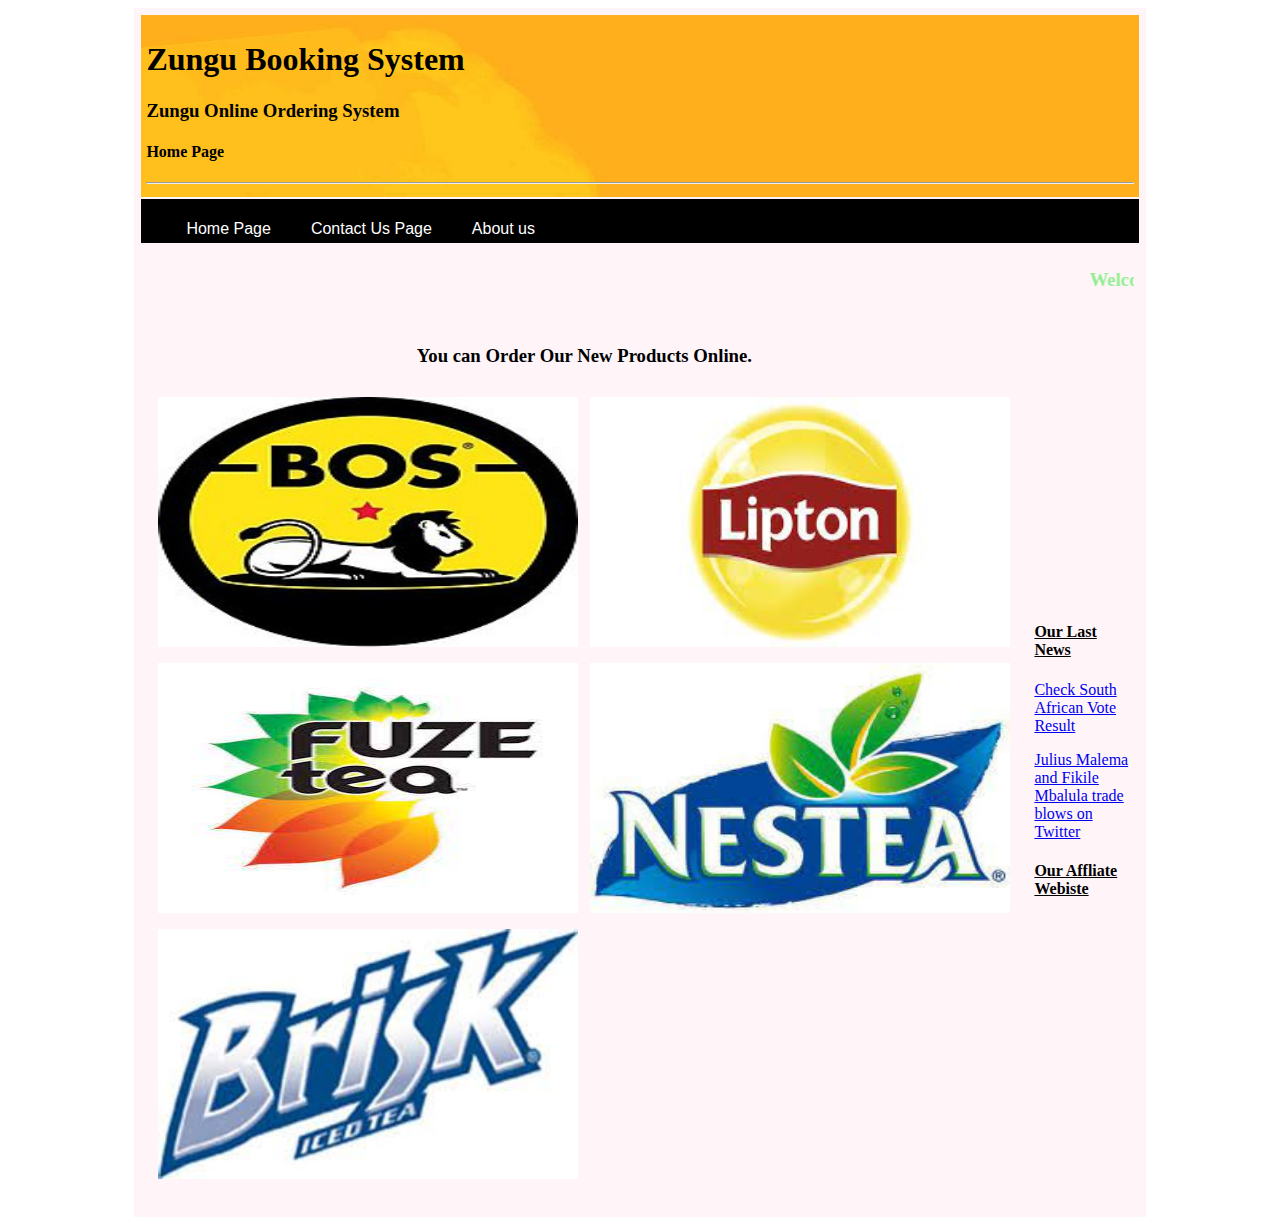
<file: index.html>
<!DOCTYPE html>
<html>
	<head>
		<title>Zungu Online Booking System</title>
	</head>
	<style>
		#container{
			width: 80%;
			margin-left: auto;
			margin-right: auto;
		}
		#ruler{
			color: gold;
		}
		table{
			width: 100%;
			background-color: #fff5f9;
			padding: 5px;
		}
		table td{
			padding: 5px;
		}
		ul li a{
			text-decoration: none;
			font-family: arial;
			color: white;
		}
		ul {
			list-style: none;
		}
		ul li{
			float: left;
			margin-right: 40px;
		}
		ul li a:hover{
			color: green;
		}
		marquee{
			color: lightgreen;
		}
		#titleImage{
			background-image: url("title_wallpaper.jpg");
		}
		#menu{
			background-color: #000;
		}
	</style>
	<body>
	
		<div id="container">
			<table border="0">
				<tr id="titleImage">
					<td colspan="2">
						<h1>Zungu Booking System </h1>
						<h3>Zungu Online Ordering System</h3>
						<h4>Home Page</h4>
						<center><hr id="ruler"></center>
					</td>
				</tr>
				<tr id="menu">
					<td colspan="2">
						<ul>
<li><a href="index.html">Home Page</a></li>
<li><a href="contact.html">Contact Us Page</a></li>  
<li><a href="about.html">About us</a></li>
</ul>
</td>
</tr>
				<tr>
					<td colspan="2">
                        <marquee><h3>Welcome to our Online Ordering System </h3></marquee>
					</td>
				</tr>
				
				<tr>
					<td width="70%">
						<center><h3>You can Order Our New Products Online.</h3></center>
						
                        
						<table>
							<tr>
								<td>
									<a href ="bos.html"><img src="images/Bosicetealogo.jpg"/height="250"/width="420"></a>
								</td>
								<td>
									<a href="lipton.html"><img src="images/download%20(1).jpg"/height="250"/width="420"></a>
								</td>
								
							</tr>
							<tr>
								<td>
									<a href="fuze.html"><img src="images/download%20(2).jpg"/height="250"/width="420"></a>
								</td>
								<td>
									<a href="nestea.html"><img src="images/title_wallpaper.jpg"/height="250"/width="420"></a>
								</td>
							</tr>
							<tr>
								<td>
									<a href="brisk.html"><img src="images/download.jpg"/height="250"/width="420"></a>
								</td>
								
						</table>
					</td>
					<td width="30%">
						<h4><u>Our Last News</u></h4>
						<p><a href="#">Check South African Vote Result</a></p>
						<p><a href="#">Julius Malema and Fikile Mbalula trade blows on Twitter</a></p>
						<h4><u>Our Affliate Webiste</u></h4>
					</td>
				</tr>
			<table>
		
	<body>
                </body></table></table></div></body></html>
</file>
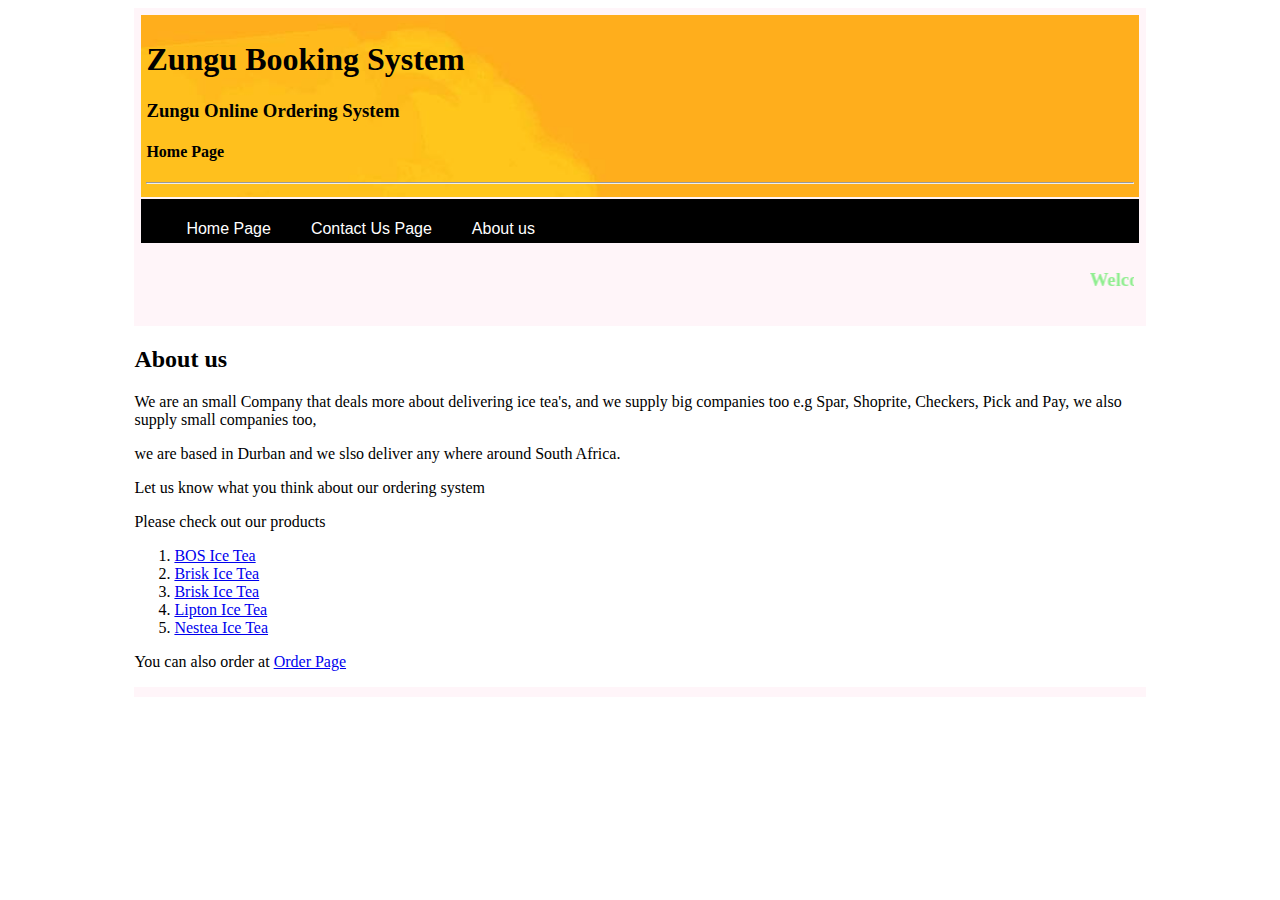
<file: about.html>
<!DOCTYPE html>
<html>
	<head>
		<title>Zungu Booking System</title>
	</head>
	<style>
		#container{
			width: 80%;
			margin-left: auto;
			margin-right: auto;
		}
		#ruler{
			color: gold;
		}
		table{
			width: 100%;
			background-color: #fff5f9;
			padding: 5px;
		}
		table td{
			padding: 5px;
		}
		ul li a{
			text-decoration: none;
			font-family: arial;
			color: white;
		}
		ul {
			list-style: none;
		}
		ul li{
			float: left;
			margin-right: 40px;
		}
		ul li a:hover{
			color: green;
		}
		marquee{
			color: lightgreen;
		}
		#titleImage{
			background-image: url("title_wallpaper.jpg");
		}
		#menu{
			background-color: #000;
		}
	</style>
	<body>
	
		<div id="container">
			<table border="0">
				<tr id="titleImage">
					<td colspan="2">
						<h1>Zungu Booking System </h1>
						<h3>Zungu Online Ordering System</h3>
						<h4>Home Page</h4>
						<center><hr id="ruler"></center>
					</td>
				</tr>
				<tr id="menu">
					<td colspan="2">
						<ul>
<li><a href="index.html">Home Page</a></li>
<li><a href="contact.html">Contact Us Page</a></li>  
<li><a href="about.html">About us</a></li>
</ul>
</td>
</tr>
<tr>
					<td colspan="2">
                        <marquee><h3>Welcome to our Online Ordering System </h3></marquee>
					</td>
				</tr>
				
	<table>
        
<body>
    <h2>About us</h2>
    <p>We are an small Company that deals more about delivering ice tea's, and we supply big companies too e.g Spar, Shoprite, Checkers, Pick and Pay, we also supply small companies too,<br/></p><p> we are  based in Durban and we slso deliver any where around South Africa.</p>
    <p>Let us know what you think about our ordering system</p>
    <p>Please check out our products</p>
        <ol>
            <li><a href="bos.html">BOS Ice Tea</a></li>
            <li><a href="brisk.html">Brisk Ice Tea</a></li>
            <li><a href="brisk.html">Brisk Ice Tea</a></li>
            <li><a href="lipton.html">Lipton Ice Tea</a></li>
            <li><a href="nestea.html">Nestea Ice Tea</a></li>
    </ol>
    <p>You can also order at <a href="order.html">Order Page</a></p>

        </body></table></table></div></body>
</html>
</file>
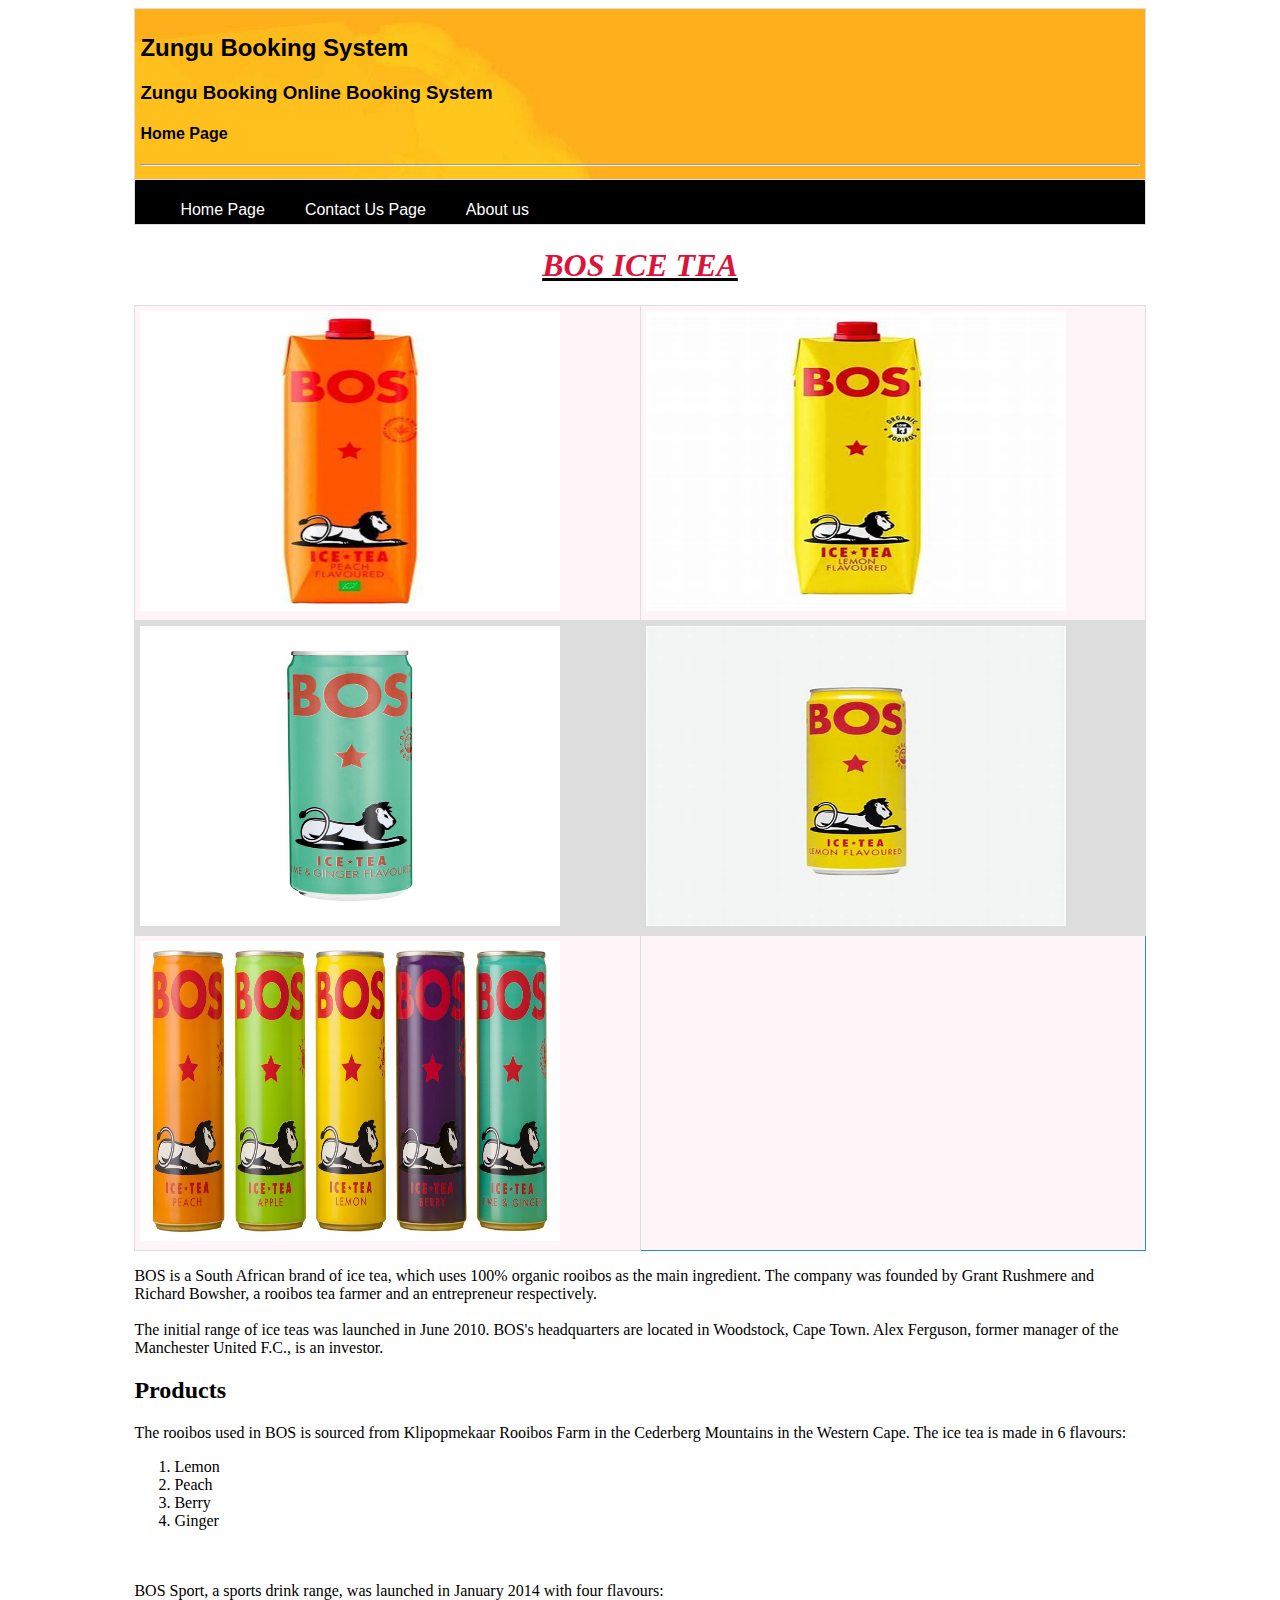
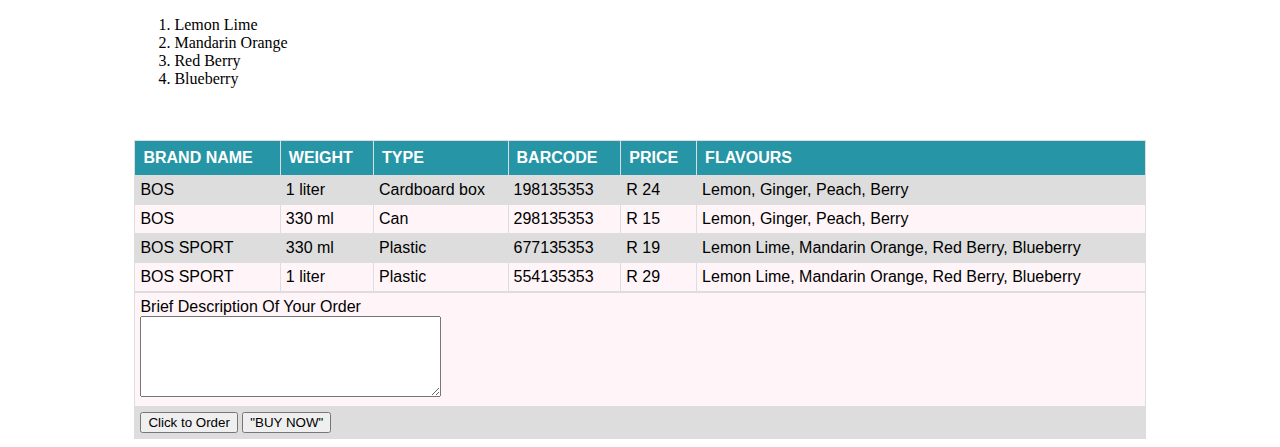
<file: bos.html>
<!DOCTYPE html>
<html>
	<head>
		<title>Zungu Online Booking System</title>
         <link rel="stylesheet" href="style.css">
	</head>
	<style>
		#container{
			width: 80%;
			margin-left: auto;
			margin-right: auto;
		}
		#ruler{
			color: gold;
		}
		table{
			width: 100%;
			background-color: #fff5f9;
			padding: 5px;
		}
		table td{
			padding: 5px;
		}
		ul li a{
			text-decoration: none;
			font-family: arial;
			color: white;
		}
		ul {
			list-style: none;
		}
		ul li{
			float: left;
			margin-right: 40px;
		}
		ul li a:hover{
			color: green;
		}
		marquee{
			color: lightgreen;
		}
		#titleImage{
			background-image: url("title_wallpaper.jpg");
		}
		#menu{
			background-color: #000;
		}
         h1{
            color: crimson;
            float:center;
             text-align: center;
            	width: 80%;
			margin-left: auto;
			margin-right: auto;
        }
	</style>
	<body>
	
		<div id="container">
			<table border="0">
				<tr id="titleImage">
					<td colspan="2">
						<h2>Zungu Booking System </h2>
						<h3>Zungu Booking Online Booking System</h3>
						<h4>Home Page</h4>
						<center><hr id="ruler"></center>
					</td>
				</tr>
				<tr id="menu">
					<td colspan="2">
						<ul>
<li><a href="index.html">Home Page</a></li>
<li><a href="contact.html">Contact Us Page</a></li>  
<li><a href="about.html">About us</a></li>
</ul>
</td>
</tr>

	<table>
        <table border="1">
        <i><u><h1>BOS ICE TEA</h1></u></i>     
				<tr>
				<td>	
                    <img src="images/2.jpg"/height="300"/width="420">
				</td>
				<td>
				<img src="images/3.jpg"/height="300"/width="420">
				</td>
								
				</tr>
			<tr>
                <td>
				<img src="images/8.jpg"/height="300"/width="420">
								</td>
								<td>
                                    <img src="images/10.jpg"/height="300"/width="420">
								</td>
							</tr>
							<tr>
								<td>
								<img src="images/1.jpg"/height="300"/width="420">
								</td>
								
						</table>
                <p>BOS is a South African brand of ice tea, which uses 100% organic rooibos as the main ingredient. The company was founded by Grant Rushmere and Richard Bowsher, a rooibos tea farmer and an entrepreneur respectively.<br><br/>The initial range of ice teas was launched in June 2010. BOS's headquarters are located in Woodstock, Cape Town. Alex Ferguson, former manager of the Manchester United F.C., is an investor.</p>
                
<h2>Products</h2>
<p>The rooibos used in BOS is sourced from Klipopmekaar Rooibos Farm in the Cederberg Mountains in the Western Cape. The ice tea is made in 6 flavours:</p>
<ol>
<li>Lemon</li>
<li>Peach</li>
<li>Berry</li>
<li>Ginger</li>
    </ol>
<br><br/>BOS Sport, a sports drink range, was launched in January 2014 with four flavours:

<ol>
<li>Lemon Lime</li>
<li>Mandarin Orange</li>
<li>Red Berry</li>
<li>Blueberry</li>  
</ol>           
                
<style>
table {
  font-family: arial, sans-serif;
  border-collapse: collapse;
  width: 100%;
}

td, th {
  border: 1px solid #dddddd;
  text-align: left;
  padding: 8px;
}

tr:nth-child(even) {
  background-color: #dddddd;
}
</style>


<table>
  <tr>
    <th>BRAND NAME </th>
    <th>WEIGHT</th>
      <th>TYPE</th>
    <th>BARCODE </th>
    <th>PRICE</th>
    <th>FLAVOURS</th>  
  </tr>
  <tr>
      <td>BOS</td>
    <td>1 liter</td>
      <td>Cardboard box</td>
    <td>198135353</td>
    <td>R 24</td>
    <td>Lemon, Ginger, Peach, Berry  </td>
    </tr>
  <tr>
      <td>BOS</td>
    <td>330 ml</td>
    <td>Can</td>
    <td>298135353</td>
    <td>R 15</td>
    <td>Lemon, Ginger, Peach, Berry </td>
  </tr>
    <tr>
      <td>BOS SPORT </td>
    <td>330 ml</td>
    <td>Plastic</td>
    <td>677135353</td>
    <td>R 19</td>
    <td>Lemon Lime, Mandarin Orange, Red Berry, Blueberry</td>
  </tr>
    <tr>
      <td>BOS SPORT</td>
    <td>1 liter</td>
    <td>Plastic</td>
    <td>554135353</td>
    <td>R 29</td>
    <td>Lemon Lime, Mandarin Orange, Red Berry, Blueberry</td>
  </tr>

<br><br/>
    <table>
                <tr>
								<td>
									<label>Brief Description Of  Your  Order</label><br/>
									<textarea rows="5" cols="35"></textarea>
								</td>
							</tr>
     <tr><td>
<a href="order.html">
        <button>Click to Order</button></a>
        
<button onclick="myfunction()">"BUY NOW"</button>

                                  <script>
                                      function myfunction(){
                                      alert("Your Purchasing has been SUCCESSFUL");
                                       }

                                  </script></td></tr>
						</table>
        </table></table></table></div></body></html>
</file>
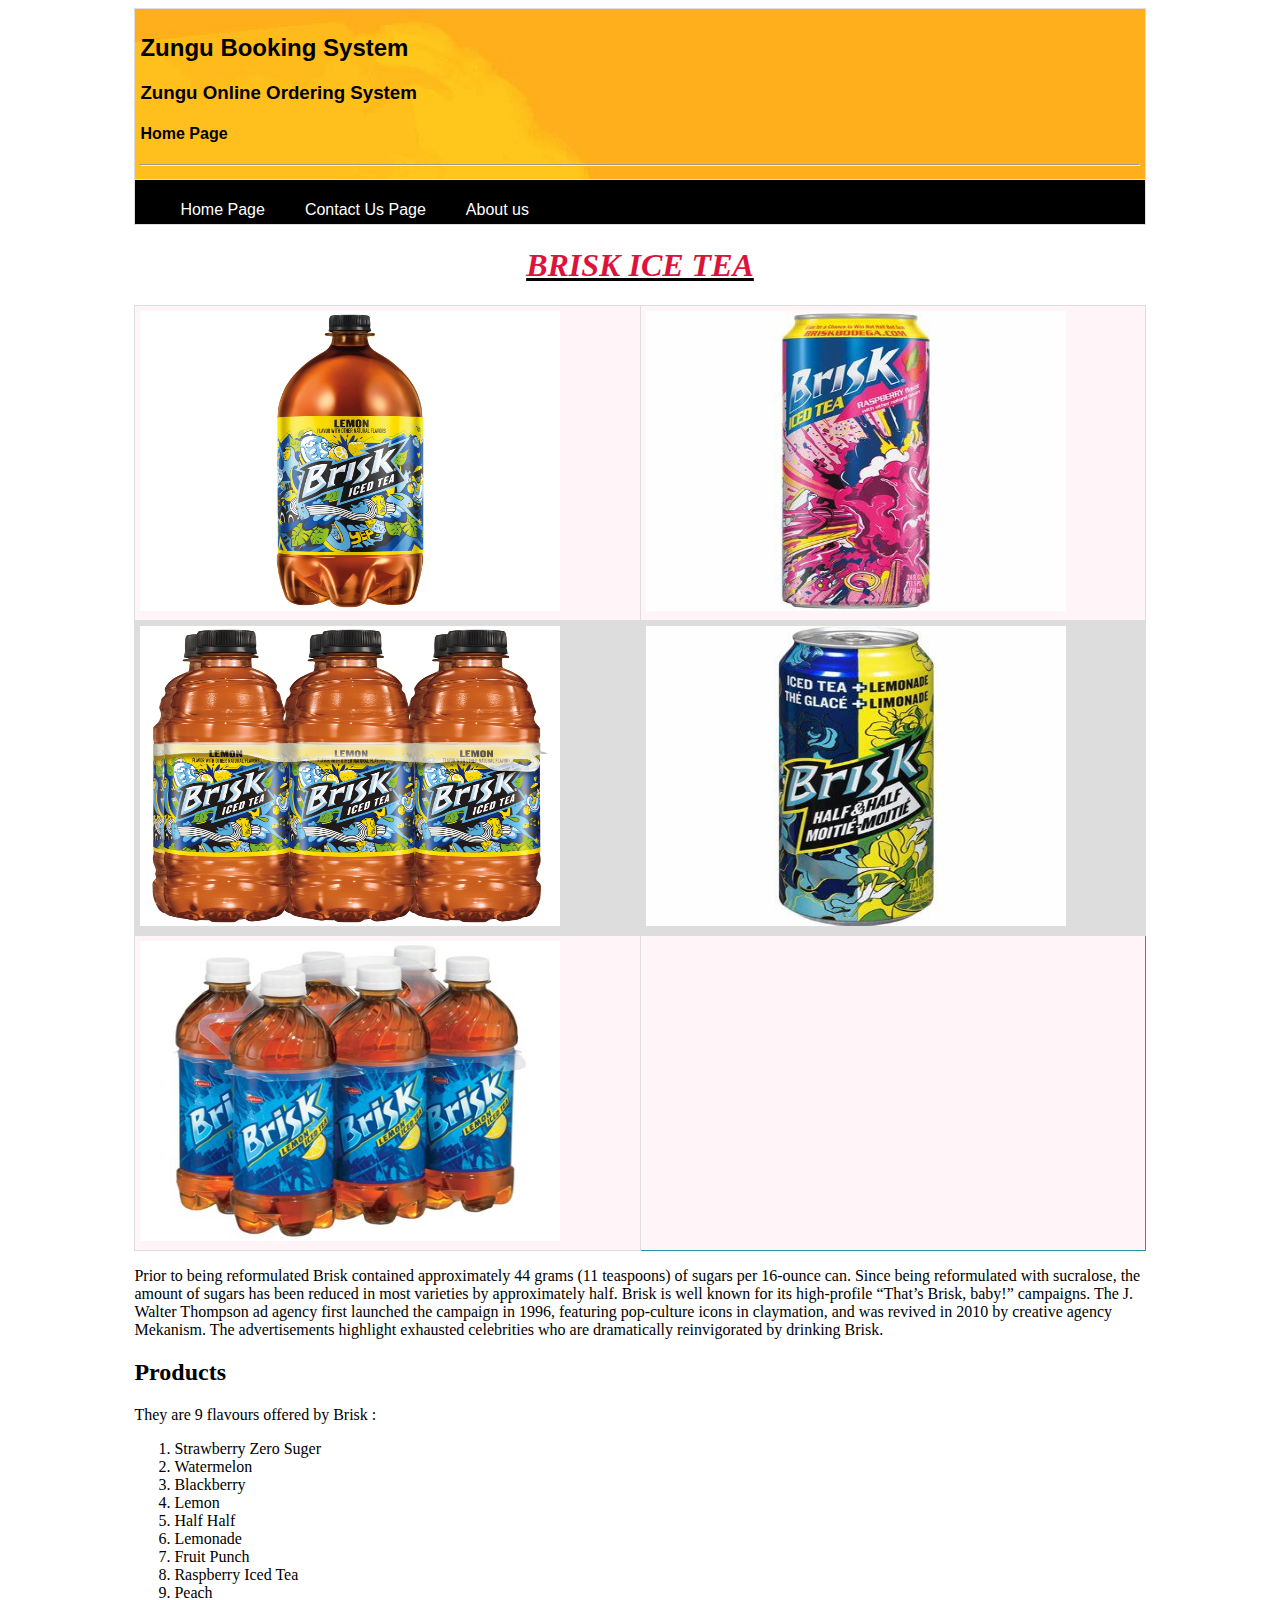
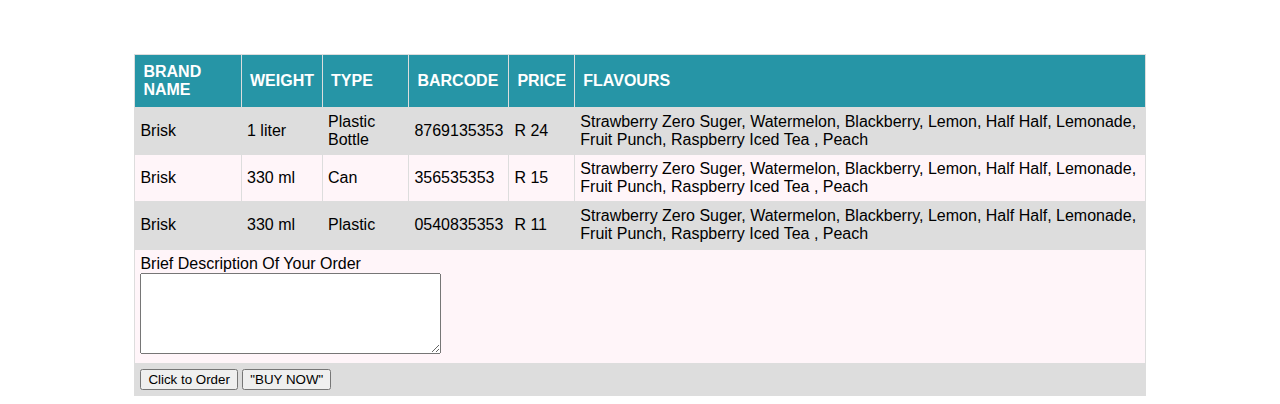
<file: brisk.html>
<!DOCTYPE html>
<html>
	<head>
		<title>Zungu Booking System</title>
         <link rel="stylesheet" href="style.css">
	</head>
	<style>
		#container{
			width: 80%;
			margin-left: auto;
			margin-right: auto;
		}
		#ruler{
			color: gold;
		}
		table{
			width: 100%;
			background-color: #fff5f9;
			padding: 5px;
		}
		table td{
			padding: 5px;
		}
		ul li a{
			text-decoration: none;
			font-family: arial;
			color: white;
		}
		ul {
			list-style: none;
		}
		ul li{
			float: left;
			margin-right: 40px;
		}
		ul li a:hover{
			color: green;
		}
		marquee{
			color: lightgreen;
		}
		#titleImage{
			background-image: url("title_wallpaper.jpg");
		}
		#menu{
			background-color: #000;
		}
        h1{
            color: crimson;
            float:center;
            	width: 80%;
			margin-left: auto;
		text-align: center;
            margin-right: auto;
        }
	</style>
	<body>
	
		<div id="container">
			<table border="0">
				<tr id="titleImage">
					<td colspan="2">
						<h2>Zungu Booking System </h2>
						<h3>Zungu Online Ordering System</h3>
						<h4>Home Page</h4>
						<center><hr id="ruler"></center>
					</td>
				</tr>
				<tr id="menu">
					<td colspan="2">
						<ul>
<li><a href="index.html">Home Page</a></li>
<li><a href="contact.html">Contact Us Page</a></li>  
<li><a href="about.html">About us</a></li>
</ul>
</td>
</tr>

	<table>
        <table border="1">
<i><u><h1>BRISK ICE TEA</h1></u></i>        
				<tr>
				<td>	
                    <img src="images/41.jpeg"/height="300"/width="420">
				</td>
				<td>
				<img src="images/51.jpg"/height="300"/width="420">
				</td>
								
				</tr>
			<tr>
                <td>
				<img src="images/42.jpeg"/height="300"/width="420">
								</td>
								<td>
                                    <img src="images/48.jpg"/height="300"/width="420">
								</td>
							</tr>
							<tr>
								<td>
								<img src="images/45.jpg"/height="300"/width="420">
								</td>
								
						</table>
                <p>Prior to being reformulated Brisk contained approximately 44 grams (11 teaspoons) of sugars per 16-ounce can. Since being reformulated with sucralose, the amount of sugars has been reduced in most varieties by approximately half.

Brisk is well known for its high-profile “That’s Brisk, baby!” campaigns. The J. Walter Thompson ad agency first launched the campaign in 1996, featuring pop-culture icons in claymation, and was revived in 2010 by creative agency Mekanism. The advertisements highlight exhausted celebrities who are dramatically reinvigorated by drinking Brisk. </p>
                
<h2>Products</h2>
<p>They are 9 flavours offered by Brisk :</p>

<ol>
<li>Strawberry Zero Suger</li>
<li>Watermelon</li>
<li>Blackberry</li>
<li>Lemon</li>
<li>Half Half</li>
<li>Lemonade</li>
<li>Fruit Punch</li>
<li>Raspberry Iced Tea</li> 
<li>Peach</li>
</ol>           
                
<style>
table {
  font-family: arial, sans-serif;
  border-collapse: collapse;
  width: 100%;
}

td, th {
  border: 1px solid #dddddd;
  text-align: left;
  padding: 8px;
}

tr:nth-child(even) {
  background-color: #dddddd;
}
    
</style>

<table>
  <tr>
    <th>BRAND NAME </th>
    <th>WEIGHT</th>
      <th>TYPE</th>
    <th>BARCODE </th>
    <th>PRICE</th>
    <th>FLAVOURS</th>  
  </tr>
  <tr>
      <td>Brisk</td>
    <td>1 liter</td>
      <td>Plastic Bottle</td>
    <td>8769135353</td>
    <td>R 24</td>
    <td>Strawberry Zero Suger, Watermelon, Blackberry, Lemon, Half Half, Lemonade, Fruit Punch, Raspberry Iced Tea , Peach</td>
    </tr>
  <tr>
      <td>Brisk</td>
    <td>330 ml</td>
    <td>Can</td>
    <td>356535353</td>
    <td>R 15</td>
    <td>Strawberry Zero Suger, Watermelon, Blackberry, Lemon, Half Half, Lemonade, Fruit Punch, Raspberry Iced Tea , Peach </td>
  </tr>
    <tr>
      <td>Brisk </td>
    <td>330 ml</td>
    <td>Plastic</td>
    <td>0540835353</td>
    <td>R 11</td>
    <td>Strawberry Zero Suger, Watermelon, Blackberry, Lemon, Half Half, Lemonade, Fruit Punch, Raspberry Iced Tea , Peach</td>
  </tr>
    <br><br/>
    <table>
                <tr>
								<td>
									<label>Brief Description Of  Your  Order</label><br/>
									<textarea rows="5" cols="35"></textarea>
								</td>
							</tr>
  <tr><td>
<a href="order.html">
        <button>Click to Order</button></a>
        
<button onclick="myfunction()">"BUY NOW"</button>

                                  <script>
                                      function myfunction(){
                                      alert("Your Purchasing has been SUCCESSFUL");
                                       }

                                  </script></td></tr>
						</table>
        </table></table></table></div></body></html>
</file>
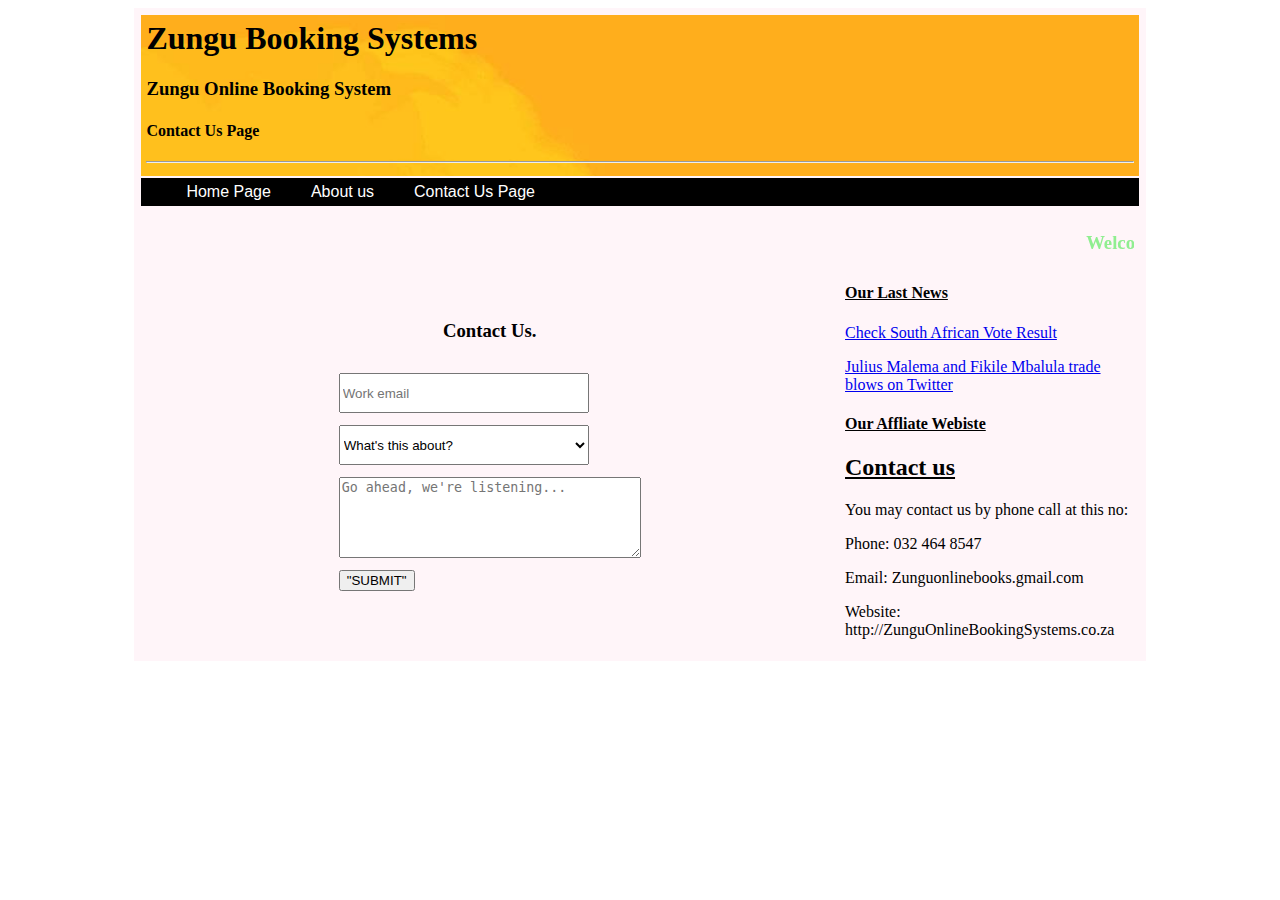
<file: contact.html>
<html>
	<head>
		<title>Zungu Online Booking System</title>
	</head>
	<style>
		#container{
			width: 80%;
			margin-left: auto;
			margin-right: auto;
		}
		#ruler{
			color: gold;
		}
		table{
			width: 100%;
			background-color: #fff5f9;
			padding: 5px;
		}
		table td{
			padding: 5px;
		}
		ul li a{
			text-decoration: none;
			font-family: arial;
			color: white;
		}
		ul {
			list-style: none;
		}
		ul li{
			float: left;
			margin-right: 40px;
		}
		ul li a:hover{
			color: green;
		}
		marquee{
			color: lightgreen;
		}
		
		.input_width{
			width: 250px;
			height: 40px;
		}
		
		#innerTable{
			width: 150px;
		}
		#titleImage{
			background-image: url("title_wallpaper.jpg");
		}
		#menu{
			background-color: #000;
		}
	</style>
	<body>
	
		<div id="container">
			<table border="0">
				<tr id="titleImage">
					<td colspan="2">
						<h1>Zungu Booking Systems</h1>
						<h3>Zungu Online Booking System</h3>
						<h4>Contact Us Page</h4>
						<center><hr id="ruler"></center>
					</td>
				</tr>
				<tr id="menu">
					<td colspan="2">
						<ul>
							<li><a href="index.html">Home Page</a></li>
							<li><a href="about.html">About us</a></li>
                            <li><a href="contact.html">Contact Us Page</a></li>
						</ul>
					</td>
				</tr>
				<tr>
					<td colspan="2">
                        <marquee><h3>Welcome to our Online Booking System </h3></marquee>
					</td>
				</tr>
				
				<tr>
					<td width="70%">
						<center>
							<h3>Contact Us.</h3>
							<table border="0" id="innerTable">
								<tr>
									<td>
										<input class="input_width" type="text" placeholder="Work email" />
									</td>
								</tr>
								<tr>
									<td>
										<select class="input_width">
											<option>What's this about?</option>
										</select>
									</td>
								</tr>
								<tr>
									<td>
										<textarea cols="35" rows="5" placeholder="Go ahead, we're listening..."></textarea>
									</td>
								</tr>
                                
                                
                                 <tr><td>

        
<button onclick="myfunction()">"SUBMIT"</button>

                                  <script>
                                      function myfunction(){
                                      alert("Message Have been Submitted, Thank You for yrour service!!!");
                                       }

                                  </script></td></tr>
                            </table>
						</center>
                        
					</td>
					<td width="30%">
						<h4><u>Our Last News</u></h4>
						<p><a href="#">Check South African Vote Result</a></p>
						<p><a href="#">Julius Malema and Fikile Mbalula trade blows on Twitter</a></p>
						<h4><u>Our Affliate Webiste</u></h4>
    
                        
    <h2><u>Contact us</u></h2>
    <p>You may contact us by phone call at this no:</p>
    <p>Phone: 032 464 8547</p>
    <p>Email: Zunguonlinebooks.gmail.com</p>
    <p>Website: http://ZunguOnlineBookingSystems.co.za</p>                    
    
    
					</td>
				</tr>
			<table>
<div>		</div>
                </table></table>

        </div>
    </body>

</html>
</file>
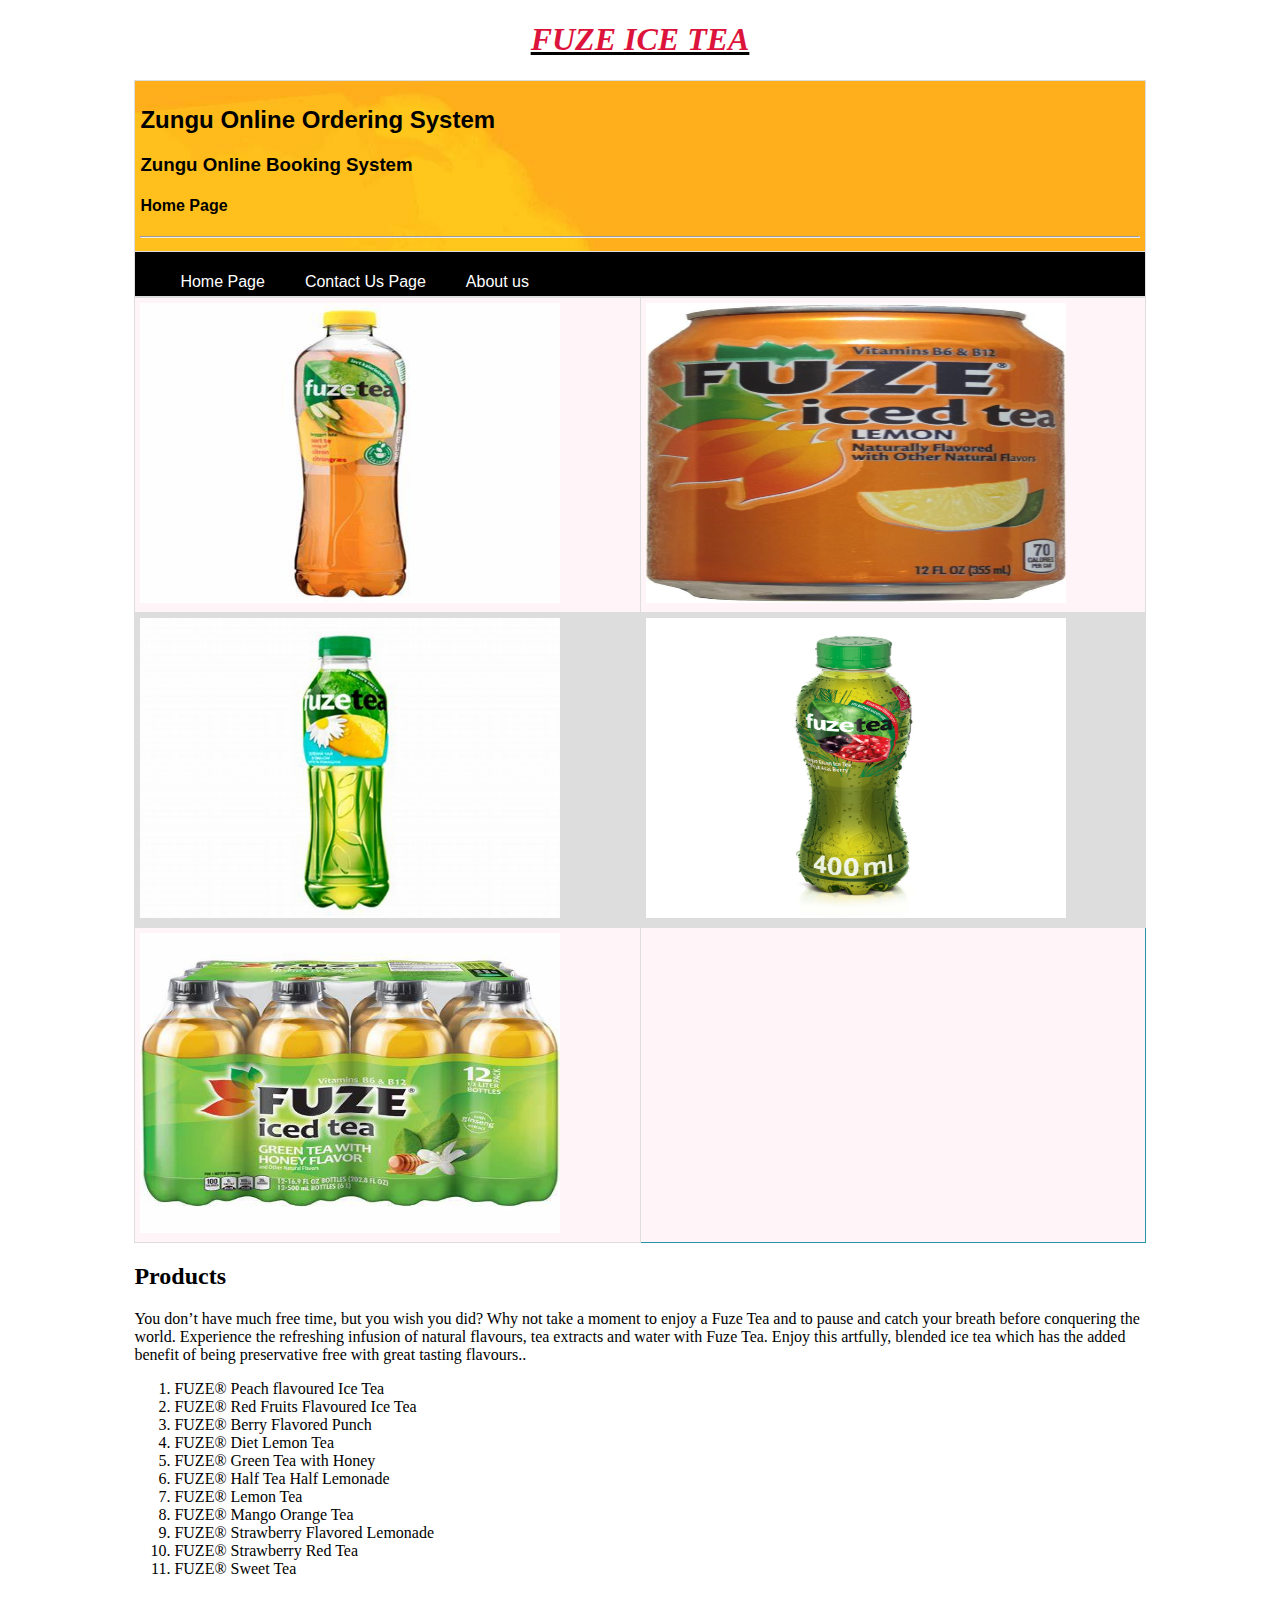
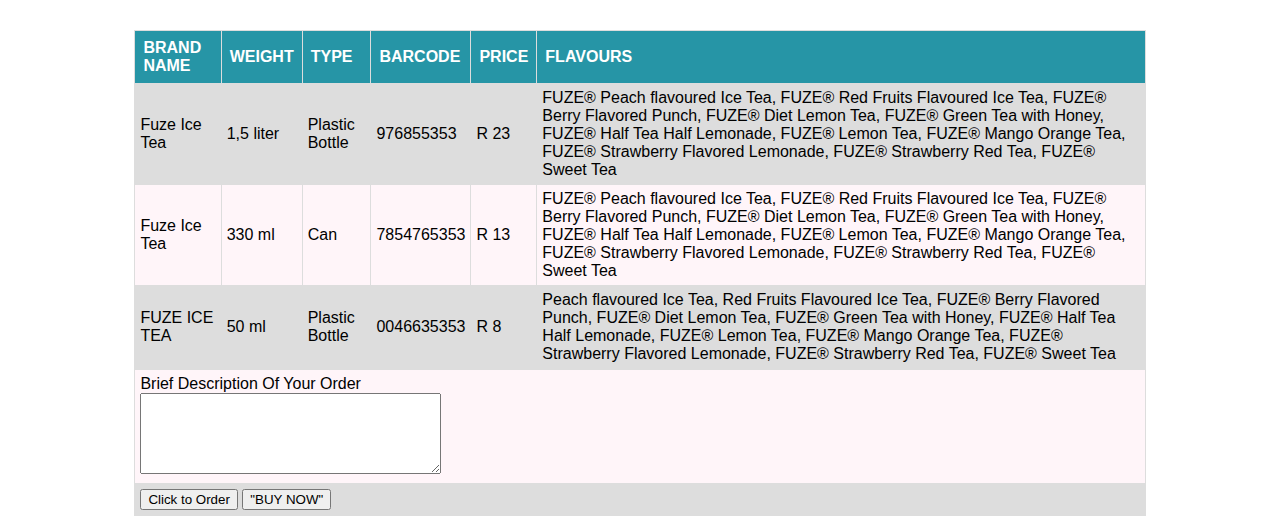
<file: fuze.html>
<!DOCTYPE html>
<html>
	<head>
		<title>Zungu Online Ordering System</title>
         <link rel="stylesheet" href="style.css">
	</head>
	<style>
		#container{
			width: 80%;
			margin-left: auto;
			margin-right: auto;
		}
		#ruler{
			color: gold;
		}
		table{
			width: 100%;
			background-color: #fff5f9;
			padding: 5px;
		}
		table td{
			padding: 5px;
		}
		ul li a{
			text-decoration: none;
			font-family: arial;
			color: white;
		}
		ul {
			list-style: none;
		}
		ul li{
			float: left;
			margin-right: 40px;
		}
		ul li a:hover{
			color: green;
		}
		marquee{
			color: lightgreen;
		}
		#titleImage{
			background-image: url("title_wallpaper.jpg");
		}
		#menu{
			background-color: #000;
		}
         h1{
            color: crimson;
            float:center;text-align: center;
             
            	width: 80%;
			margin-left: auto;
			margin-right: auto;
        }
	</style>
	<body>
	<i><u><h1>FUZE ICE TEA</h1></u></i>     
		<div id="container">
			<table border="0">
				<tr id="titleImage">
					<td colspan="2">
						<h2>Zungu Online Ordering System </h2>
						<h3>Zungu Online Booking System</h3>
						<h4>Home Page</h4>
						<center><hr id="ruler"></center>
					</td>
				</tr>
				<tr id="menu">
					<td colspan="2">
						<ul>
<li><a href="index.html">Home Page</a></li>
<li><a href="contact.html">Contact Us Page</a></li>  
<li><a href="about.html">About us</a></li>
</ul>
</td>
</tr>

	<table>
        <table border="1">
        
				<tr>
				<td>	
                    <img src="images/28.jpg"/height="300"/width="420">
				</td>
				<td>
				<img src="images/27.jpg"/height="300"/width="420">
				</td>
								
				</tr>
			<tr>
                <td>
				<img src="images/24.jpg"/height="300"/width="420">
								</td>
								<td>
                                    <img src="images/23.jpg"/height="300"/width="420">
								</td>
							</tr>
							<tr>
								<td>
								<img src="images/22.jpg"/height="300"/width="420">
								</td>
								
						</table>
                
<h2>Products</h2>
                <p>You don’t have much free time, but you wish you did? Why not take a moment to enjoy a Fuze Tea  and to pause and catch your breath before conquering the world. Experience the refreshing infusion of natural flavours, tea extracts and water with Fuze Tea. Enjoy this artfully, blended ice tea which has the added benefit of being preservative free with great tasting flavours..</p>

<ol>
<li>FUZE® Peach flavoured Ice Tea</li>
<li>FUZE® Red Fruits Flavoured Ice Tea</li>
<li>FUZE® Berry Flavored Punch</li>
<li>FUZE® Diet Lemon Tea</li>
<li>FUZE® Green Tea with Honey</li>
<li>FUZE® Half Tea Half Lemonade</li>
<li>FUZE® Lemon Tea</li>
<li>FUZE® Mango Orange Tea</li>
<li>FUZE® Strawberry Flavored Lemonade</li>
<li>FUZE® Strawberry Red Tea</li>
<li>FUZE® Sweet Tea</li>
                </ol>
                
<style>
table {
  font-family: arial, sans-serif;
  border-collapse: collapse;
  width: 100%;
}

td, th {
  border: 1px solid #dddddd;
  text-align: left;
  padding: 8px;
}

tr:nth-child(even) {
  background-color: #dddddd;
}
    
</style>

<table>
  <tr>
    <th>BRAND NAME </th>
    <th>WEIGHT</th>
      <th>TYPE</th>
    <th>BARCODE </th>
    <th>PRICE</th>
    <th>FLAVOURS</th>  
  </tr>
  <tr>
      <td>Fuze Ice Tea</td>
    <td>1,5 liter</td>
      <td>Plastic Bottle</td>
    <td>976855353</td>
    <td>R 23</td>
    <td>FUZE® Peach flavoured Ice Tea, FUZE® Red Fruits Flavoured Ice Tea, FUZE® Berry Flavored Punch, FUZE® Diet Lemon Tea, FUZE® Green Tea with Honey, FUZE® Half Tea Half Lemonade, FUZE® Lemon Tea, FUZE® Mango Orange Tea, FUZE® Strawberry Flavored Lemonade, FUZE® Strawberry Red Tea, FUZE® Sweet Tea </td>
    </tr>
  <tr>
      <td>Fuze Ice Tea</td>
    <td>330 ml</td>
    <td>Can</td>
    <td>7854765353</td>
    <td>R 13</td>
    <td>FUZE® Peach flavoured Ice Tea, FUZE® Red Fruits Flavoured Ice Tea, FUZE® Berry Flavored Punch, FUZE® Diet Lemon Tea, FUZE® Green Tea with Honey, FUZE® Half Tea Half Lemonade, FUZE® Lemon Tea, FUZE® Mango Orange Tea, FUZE® Strawberry Flavored Lemonade, FUZE® Strawberry Red Tea, FUZE® Sweet Tea </td>
  </tr>
    <tr>
      <td>FUZE ICE TEA </td>
    <td>50 ml</td>
    <td>Plastic Bottle</td>
    <td>0046635353</td>
    <td>R 8</td>
    <td>Peach flavoured Ice Tea, Red Fruits Flavoured Ice Tea, FUZE® Berry Flavored Punch, FUZE® Diet Lemon Tea, FUZE® Green Tea with Honey, FUZE® Half Tea Half Lemonade, FUZE® Lemon Tea, FUZE® Mango Orange Tea, FUZE® Strawberry Flavored Lemonade, FUZE® Strawberry Red Tea, FUZE® Sweet Tea</td>
  </tr>
    <br><br/>
    <table>
                <tr>
								<td>
									<label>Brief Description Of  Your  Order</label><br/>
									<textarea rows="5" cols="35"></textarea>
								</td>
							</tr>
  <tr><td>
<a href="order.html">
        <button>Click to Order</button></a>
        
<button onclick="myfunction()">"BUY NOW"</button>

                                  <script>
                                      function myfunction(){
                                      alert("Your Purchasing has been SUCCESSFUL");
                                       }

                                  </script></td></tr>
						</table>
        </table></table></table></div></body></html>
</file>
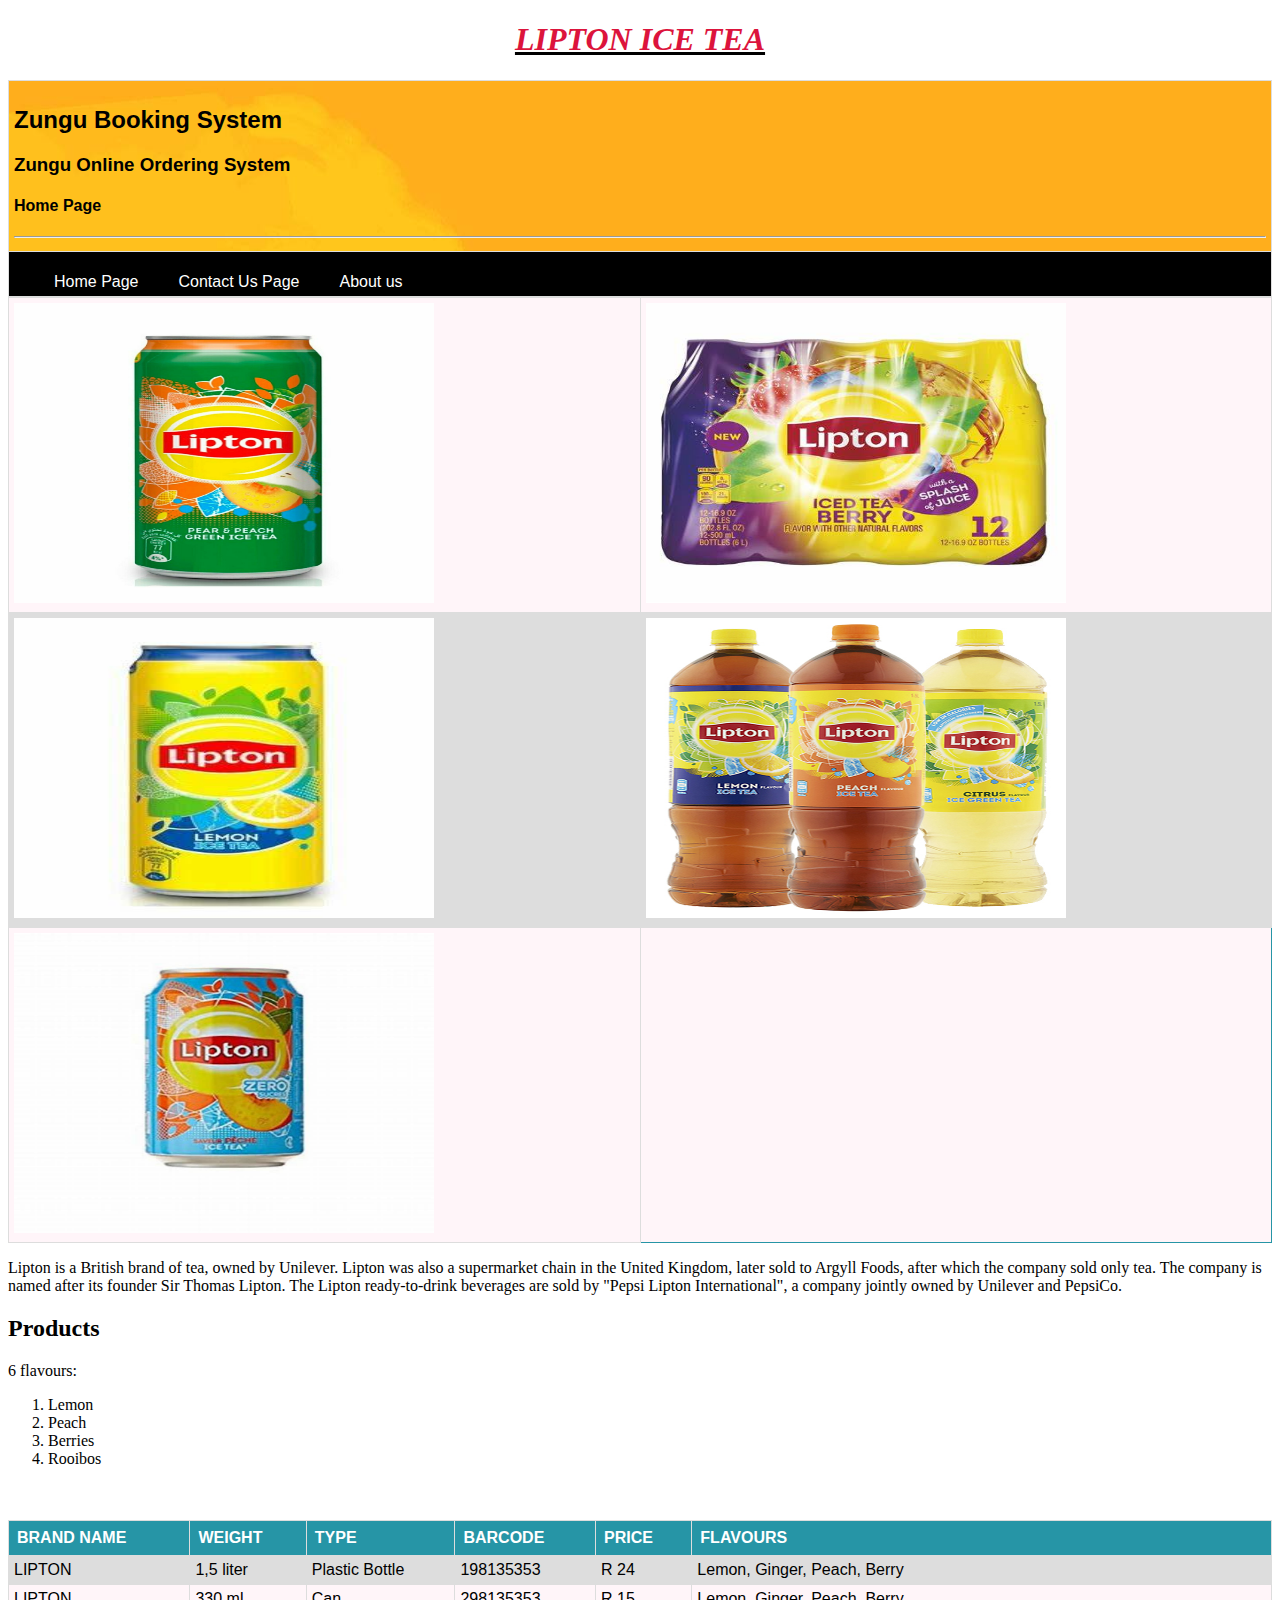
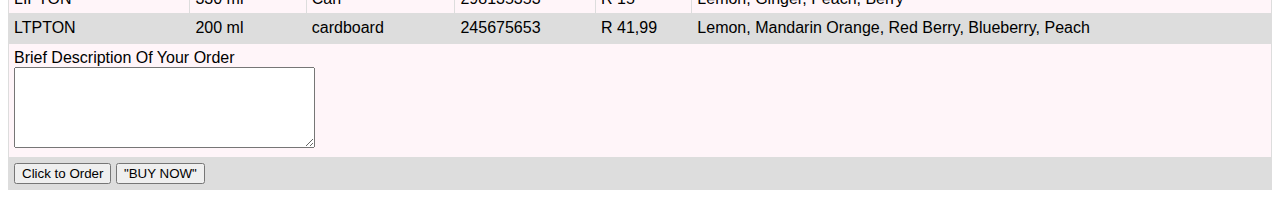
<file: lipton.html>
<!DOCTYPE html>
<html>
	<head>
		<title>Zungu Online Booking System</title>
         <link rel="stylesheet" href="style.css">
	</head>
	<style>
		#container{
			width: 80%;
			margin-left: auto;
			margin-right: auto;
		}
		#ruler{
			color: gold;
		}
		table{
			width: 100%;
			background-color: #fff5f9;
			padding: 5px;
		}
		table td{
			padding: 5px;
		}
		ul li a{
			text-decoration: none;
			font-family: arial;
			color: white;
		}
		ul {
			list-style: none;
		}
		ul li{
			float: left;
			margin-right: 40px;
		}
		ul li a:hover{
			color: green;
		}
		marquee{
			color: lightgreen;
		}
		#titleImage{
			background-image: url("title_wallpaper.jpg");
		}
		#menu{
			background-color: #000;
		}
         h1{
            color: crimson;
            float:center;
            	width: 80%;
			margin-left: auto;
			margin-right: auto;text-align: center;
        }
	</style>
	<body>
        <table border="1">
	<i><u><h1>LIPTON ICE TEA</h1></u></i>     
		<div id="container">
			<table border="0">
				<tr id="titleImage">
					<td colspan="2">
						<h2>Zungu Booking System </h2>
						<h3>Zungu Online Ordering System</h3>
						<h4>Home Page</h4>
						<center><hr id="ruler"></center>
					</td>
				</tr>
				<tr id="menu">
					<td colspan="2">
						<ul>
<li><a href="index.html">Home Page</a></li>
<li><a href="contact.html">Contact Us Page</a></li>  
<li><a href="about.html">About us</a></li>
</ul>
</td>
</tr>

	<table>
        
				<tr>
				<td>	
                    <img src="images/14.jpg"/height="300"/width="420">
				</td>
				<td>
				<img src="images/20.jpg"/height="300"/width="420">
				</td>
								
				</tr>
			<tr>
                <td>
				<img src="images/15.jpg"/height="300"/width="420">
								</td>
								<td>
                                    <img src="images/21.jpg"/height="300"/width="420">
								</td>
							</tr>
							<tr>
								<td>
								<img src="images/13.jpg"
                                     /height="300"/width="420">
								</td>
								
						</table>
                <p>Lipton is a British brand of tea, owned by Unilever. Lipton was also a supermarket chain in the United Kingdom, later sold to Argyll Foods, after which the company sold only tea. The company is named after its founder Sir Thomas Lipton. The Lipton ready-to-drink beverages are sold by "Pepsi Lipton International", a company jointly owned by Unilever and PepsiCo.</p>
                
<h2>Products</h2>
<p>6 flavours:</p>
<ol>
<li>Lemon</li>
<li>Peach</li>
<li>Berries</li>
<li>Rooibos</li>
    </ol>
                
<style>
table {
  font-family: arial, sans-serif;
  border-collapse: collapse;
  width: 100%;
}

td, th {
  border: 1px solid #dddddd;
  text-align: left;
  padding: 8px;
}

tr:nth-child(even) {
  background-color: #dddddd;
}
    
</style>

<table>
  <tr>
    <th>BRAND NAME </th>
    <th>WEIGHT</th>
      <th>TYPE</th>
    <th>BARCODE </th>
    <th>PRICE</th>
    <th>FLAVOURS</th>  
  </tr>
  <tr>
      <td>LIPTON</td>
    <td>1,5 liter</td>
      <td>Plastic Bottle</td>
    <td>198135353</td>
    <td>R 24</td>
    <td>Lemon, Ginger, Peach, Berry  </td>
    </tr>
  <tr>
      <td>LIPTON</td>
    <td>330 ml</td>
    <td>Can</td>
    <td>298135353</td>
    <td>R 15</td>
    <td>Lemon, Ginger, Peach, Berry </td>
  </tr>
    <tr>
      <td>LTPTON </td>
    <td>200 ml</td>
    <td>cardboard</td>
    <td>245675653</td>
    <td>R 41,99</td>
    <td>Lemon, Mandarin Orange, Red Berry, Blueberry, Peach</td>
  </tr>
    
<br><br/>
    <table>
                <tr>
								<td>
									<label>Brief Description Of  Your  Order</label><br/>
									<textarea rows="5" cols="35"></textarea>
								</td>
							</tr>
 <tr><td>
<a href="order.html">
        <button>Click to Order</button></a>
        
<button onclick="myfunction()">"BUY NOW"</button>

                                  <script>
                                      function myfunction(){
                                      alert("Your Purchasing has been SUCCESSFUL");
                                       }

                                  </script></td></tr>
						</table>
                </table></table></div></table></body></html>
</file>
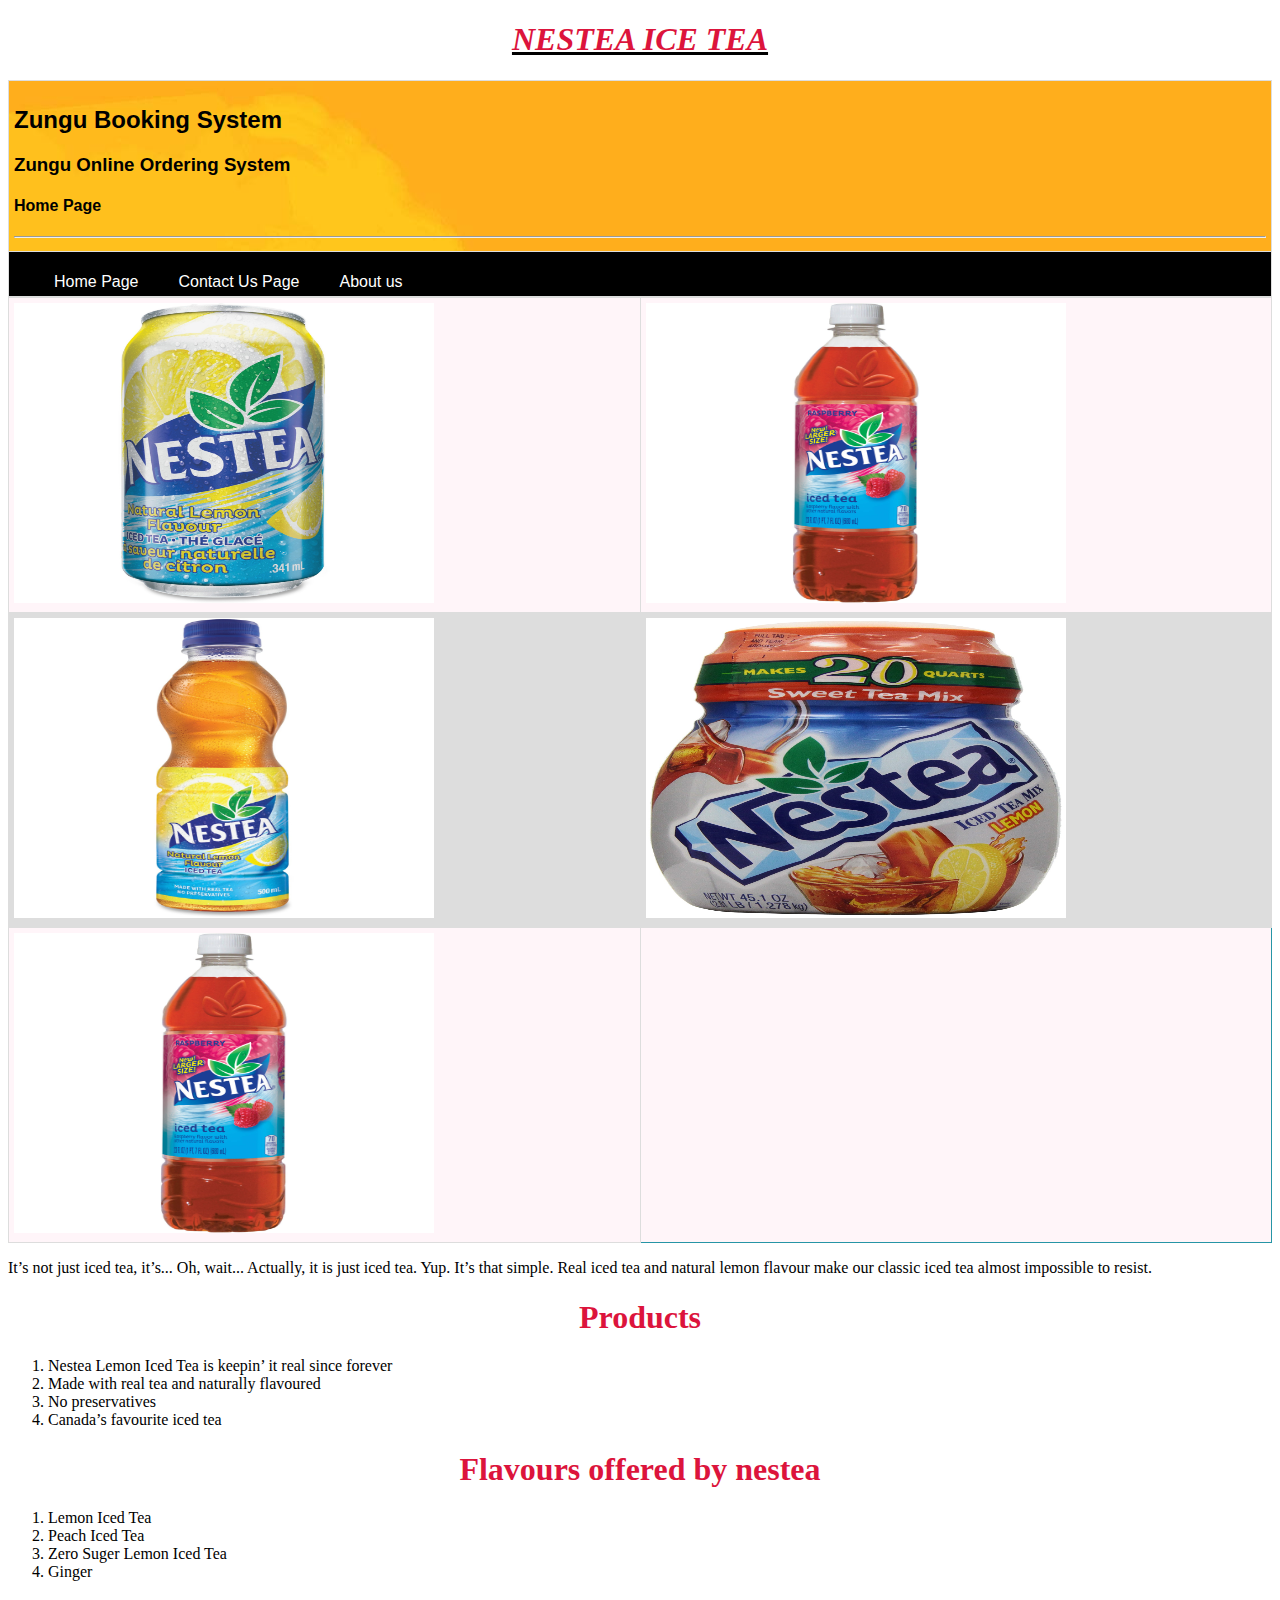
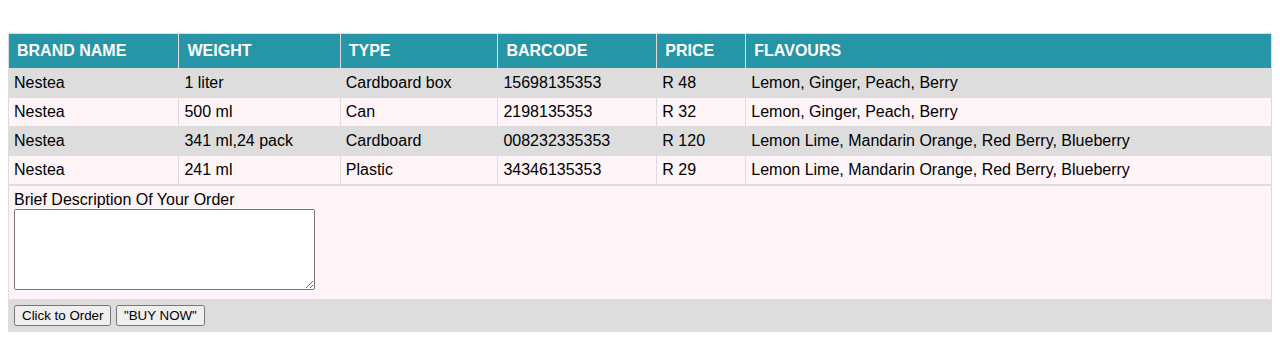
<file: nestea.html>
<!DOCTYPE html>
<html>
	<head>
		<title>Zungu Online Booking System</title>
         <link rel="stylesheet" href="style.css">
	</head>
	<style>
		#container{
			width: 80%;
			margin-left: auto;
			margin-right: auto;
		}
		#ruler{
			color: gold;
		}
		table{
			width: 100%;
			background-color: #fff5f9;
			padding: 5px;
		}
		table td{
			padding: 5px;
		}
		ul li a{
			text-decoration: none;
			font-family: arial;
			color: white;
		}
		ul {
			list-style: none;
		}
		ul li{
			float: left;
			margin-right: 40px;
		}
		ul li a:hover{
			color: green;
		}
		marquee{
			color: lightgreen;
		}
		#titleImage{
			background-image: url("title_wallpaper.jpg");
		}
		#menu{
			background-color: #000;
		}
         h1{
            color: crimson;
            float:center;
            	width: 80%;
			margin-left: auto;
			margin-right: auto;text-align: center;
        }
	</style>
	<body>
        <table border="1">
	<i><u><h1>NESTEA ICE TEA</h1></u></i>     
		<div id="container">
			<table border="0">
				<tr id="titleImage">
					<td colspan="2">
						<h2>Zungu Booking System </h2>
						<h3>Zungu Online Ordering System</h3>
						<h4>Home Page</h4>
						<center><hr id="ruler"></center>
					</td>
				</tr>
				<tr id="menu">
					<td colspan="2">
						<ul>
<li><a href="index.html">Home Page</a></li>
<li><a href="contact.html">Contact Us Page</a></li>  
<li><a href="about.html">About us</a></li>
</ul>
</td>
</tr>

	<table>
        
				<tr>
				<td>	
                    <img src="images/31.jpg"/height="300"/width="420">
				</td>
				<td>
				<img src="images/32.jpeg"/height="300"/width="420">
				</td>
								
				</tr>
			<tr>
                <td>
				<img src="images/30.jpg"/height="300"/width="420">
								</td>
								<td>
                                    <img src="images/34.jpg"/height="300"/width="420">
								</td>
							</tr>
							<tr>
								<td>
								<img src="images/32.jpeg"
                                     /height="300"/width="420">
								</td>
								
						</table>
                <p>It’s not just iced tea, it’s... Oh, wait... Actually, it is just iced tea. Yup. It’s that simple. Real iced tea and natural lemon flavour make our classic iced tea almost impossible to resist.</p>
                
<h1>Products</h1>
                <ol>
                <p><li>Nestea Lemon Iced Tea is keepin’ it real since forever</li>
                    <li>Made with real tea and naturally flavoured</li>
<li>No preservatives</li>
<li>Canada’s favourite iced tea</li></p></ol>

                <h1>Flavours offered by nestea</h1>
<ol>
<li>Lemon Iced Tea</li>
<li>Peach Iced Tea</li>
<li>Zero Suger Lemon Iced Tea</li>
<li>Ginger</li>
    </ol>
                
<style>
table {
  font-family: arial, sans-serif;
  border-collapse: collapse;
  width: 100%;
}

td, th {
  border: 1px solid #dddddd;
  text-align: left;
  padding: 8px;
}

tr:nth-child(even) {
  background-color: #dddddd;
}
    
</style>

<table>
  <tr>
    <th>BRAND NAME </th>
    <th>WEIGHT</th>
      <th>TYPE</th>
    <th>BARCODE </th>
    <th>PRICE</th>
    <th>FLAVOURS</th>  
  </tr>
  <tr>
      <td>Nestea</td>
    <td>1 liter</td>
      <td>Cardboard box</td>
    <td>15698135353</td>
    <td>R 48</td>
    <td>Lemon, Ginger, Peach, Berry  </td>
    </tr>
  <tr>
      <td>Nestea</td>
    <td>500 ml</td>
    <td>Can</td>
    <td>2198135353</td>
    <td>R 32</td>
    <td>Lemon, Ginger, Peach, Berry </td>
  </tr>
    <tr>
      <td>Nestea </td>
    <td>341 ml,24 pack</td>
    <td>Cardboard</td>
    <td>008232335353</td>
    <td>R 120</td>
    <td>Lemon Lime, Mandarin Orange, Red Berry, Blueberry</td>
  </tr>
    <tr>
      <td>Nestea</td>
    <td>241 ml</td>
    <td>Plastic</td>
    <td>34346135353</td>
    <td>R 29</td>
    <td>Lemon Lime, Mandarin Orange, Red Berry, Blueberry</td>
    </tr>
    <br><br/>
    <table>
                <tr>
								<td>
									<label>Brief Description Of  Your  Order</label><br/>
									<textarea rows="5" cols="35"></textarea>
								</td>
							</tr>
      
 <tr><td>
<a href="order.html">
        <button>Click to Order</button></a>
        
<button onclick="myfunction()">"BUY NOW"</button>

                                  <script>
                                      function myfunction(){
                                      alert("Your Purchasing has been SUCCESSFUL");
                                       }

                                  </script></td></tr>
						</table>
                </table></table></div></table></body></html>
</file>
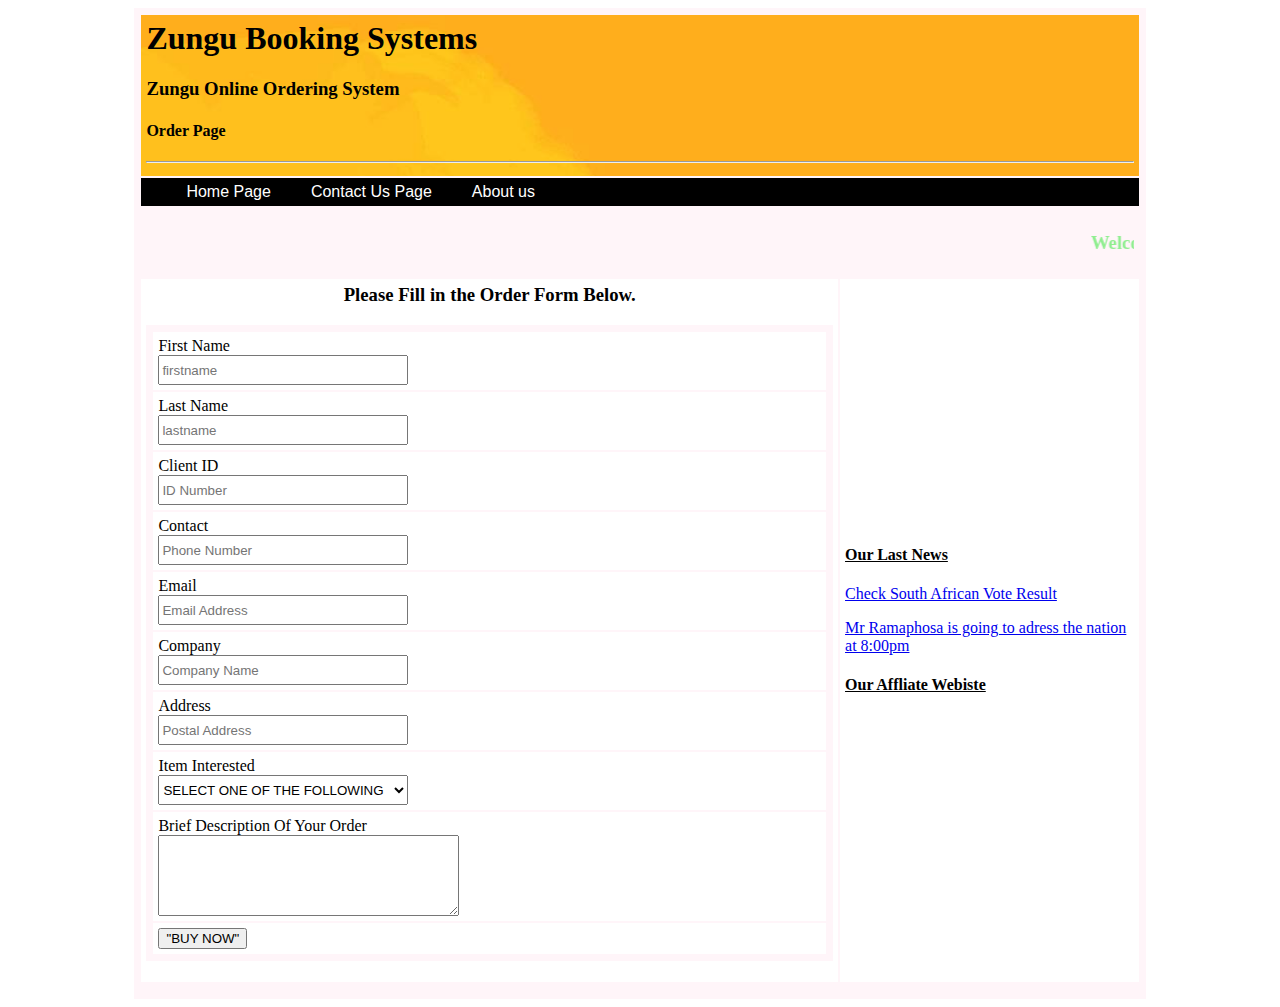
<file: order.html>
<html>
	<head>
		<title>Zungu Online Booking System</title>
	</head>
	<style>
		#container{
			width: 80%;
			margin-left: auto;
			margin-right: auto;
		}
		#ruler{
			color: gold;
		}
		table{
			width: 100%;
			background-color: #fff5f9;
			padding: 5px;
		}
		table td{
			padding: 5px;
		}
		ul li a{
			text-decoration: none;
			font-family: arial;
			color: white;
		}
		ul {
			list-style: none;
		}
		ul li{
			float: left;
			margin-right: 40px;
		}
		ul li a:hover{
			color: green;
		}
		marquee{
			color: lightgreen;
		}
		#titleImage{
			background-image: url("title_wallpaper.jpg");
		}
		#menu{
			background-color: #000;
		}
		.input_width{
			width: 250px;
			height: 30px;
		}
		#formbgcolor{
			background-color: #98979717;
		}
		#formbgcolor td{
			background-color: #fff;
		}
	</style>
	<body>
	
		<div id="container">
			<table border="0">
				<tr id="titleImage">
					<td colspan="2">
						<h1>Zungu Booking Systems</h1>
						<h3>Zungu Online Ordering System</h3>
						<h4>Order Page</h4>
						<center><hr id="ruler"></center>
					</td>
				</tr>
				<tr id="menu">
					<td colspan="2">
						<ul>
							<li><a href="index.html">Home Page</a></li>
							<li><a href="contact.html">Contact Us Page</a></li>
							<li><a href="about.html">About us</a></li>
                        </ul>
					</td>
				</tr>
				<tr>
					<td colspan="2">
                        <marquee><h3>Welcome to our Online Booking System </h3></marquee>
					</td>
				</tr>
				
				<tr id="formbgcolor">
					<td width="70%">
						<center><h3>Please Fill in the Order Form Below.</h3></center>
						<form action="receipt.html">
						<table>
							<tr>
								
								<td>
									<label>First Name</label><br/>
									<input class="input_width" type="text" placeholder="firstname"/>
								</td>
								
								<tr><td>
									<label>Last Name</label><br/>
									<input class="input_width"  type="text" placeholder="lastname"/>
								</td>
							</tr>
							<tr>
								<td>
									<label>Client ID</label><br/>
									<input class="input_width" type="text" placeholder="ID Number"/>
								</td>
							</tr>
							<tr>
								<td>
									<label>Contact</label><br/>
									<input class="input_width" type="text" placeholder="Phone Number"/>
								</td>
							</tr>
							<tr>
								<td>
									<label>Email</label><br/>
									<input class="input_width" type="text" placeholder="Email Address"/>
								</td>
							</tr>
							<tr>
								<td>
									<label>Company</label><br/>
									<input class="input_width" type="text" placeholder="Company Name"/>
								</td>
							</tr>
							<tr>
								<td>
									<label>Address</label><br/>
									<input class="input_width" type="text" placeholder="Postal Address"/>
								</td>
							</tr>
							<tr>
								<td>
									<label>Item Interested</label><br/>
									<select class="input_width">
										<option>SELECT ONE OF THE FOLLOWING</option>
                                        <option>FUZE</option>
                                        <option>LIPTON</option>
                                        <option>BOS</option>
                                        <option>NESTEA</option>
                                        <option>BRISK</option>
									</select>
								</td>
							</tr>
							<tr>
								<td>
									<label>Brief Description Of  Your  Order</label><br/>
									<textarea rows="5" cols="35"></textarea>
								</td>
							</tr>
							  <tr><td><button onclick="myfunction()">"BUY NOW"</button>

                                  <script>
                                      function myfunction(){
                                      alert("Your Purchasing has been SUCCESSFUL");
                                       }

                                  </script></td></tr>
						</table>
						</form>
                        
					</td>
					<td width="30%">
						<h4><u>Our Last News</u></h4>
						<p><a href="#">Check South African Vote Result</a></p>
						<p><a href="#">Mr Ramaphosa is going to adress the nation at 8:00pm</a></p>
						<h4><u>Our Affliate Webiste</u></h4>
					</td>
				</tr>
			<table>
		
	<body>
</html>
</file>
<file: style.css>
table{
    font-family: Helvetica, sans-serif;
    border-collapse: collapse;
    border-width: 1px;
    border-style: solid;
    border-color: #2695A6;
}

th{
    font-weight: 800;
    background-color: #2695A6;
    color: #ffffff;
</file>
